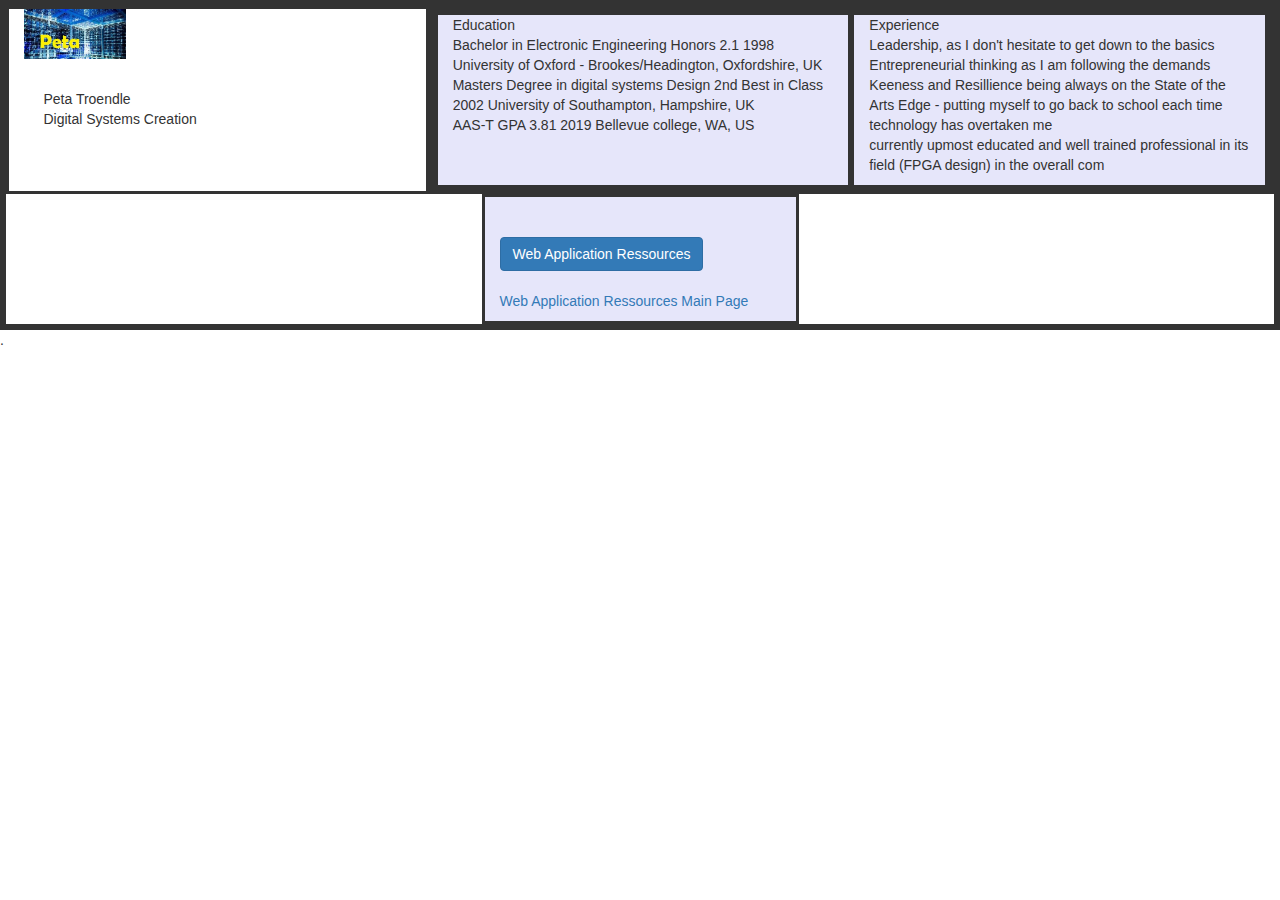
<file: index.html>
<!DOCTYPE html>
<html lang="en">

<head>
    <meta http-equiv="Content-Type" content="text/html; charset=UTF-8">
    <meta name="viewport" content="width=device-width, initial-scale=1, shrink-to-fit=no">
    <title>About Peta Troendle</title>
    <meta name="description" content="CSI443 Web site.  Text here shows up in the description listed in search engine results.">
    <meta name="keywords" content="HTML,CSS,XML,JavaScript">
    <meta name="author" content="Peta Troendle">
    <link rel="stylesheet" href="https://maxcdn.bootstrapcdn.com/bootstrap/4.0.0/css/bootstrap.min.css" integrity="sha384-Gn5384xqQ1aoWXA+058RXPxPg6fy4IWvTNh0E263XmFcJlSAwiGgFAW/dAiS6JXm" crossorigin="anonymous">
	<link rel="stylesheet" href="/css/style.css">
    <script src="https://code.jquery.com/jquery-3.2.1.slim.min.js" integrity="sha384-KJ3o2DKtIkvYIK3UENzmM7KCkRr/rE9/Qpg6aAZGJwFDMVNA/GpGFF93hXpG5KkN" crossorigin="anonymous"></script>
    <script src="https://cdnjs.cloudflare.com/ajax/libs/popper.js/1.12.9/umd/popper.min.js" integrity="sha384-ApNbgh9B+Y1QKtv3Rn7W3mgPxhU9K/ScQsAP7hUibX39j7fakFPskvXusvfa0b4Q" crossorigin="anonymous"></script>
    <script src="https://maxcdn.bootstrapcdn.com/bootstrap/4.0.0/js/bootstrap.min.js" integrity="sha384-JZR6Spejh4U02d8jOt6vLEHfe/JQGiRRSQQxSfFWpi1MquVdAyjUar5+76PVCmYl" crossorigin="anonymous"></script> <!-- Below is the link to your custom style sheet. -->

    <style>
        div {
            border: solid;
        }
        
        @media only screen and (min-width: 100px) {
        		.
            /* For tablets: */
        
            /* this will change the container class background to red when tablet*/
        
            .col {
                background-color: lavenderblush;
            }
        }
        
        @media only screen and (min-width: 768px) {
            /* For desktop: will change the container class to orange*/
        
            .col {
                background-color: lightgray;
            }
        }
        
        @media only screen and (min-width: 992px) {
            /* For desktop: will change the container class to orange*/
        
            .col {
                background-color: lightgoldenrodyellow;
            }
        }
        
        @media only screen and (min-width: 1200px) {
            /* For desktop: will change the container class to orange*/
        
            .col {
                background-color: lavender;
            }
        }
        
        Orientation of landscape
        
        @media only screen and (orientation: landscape) {
            /* this will change the background to light blue when view is landscape */
            background-color: lightblue;
        }
        
        }
    </style>
</head>

<body>
    <div class="container-fluid">
        <!-- Fluid eGrid -->
        <!-- This example demonstrates a 33%/67% split on small, medium and large devices. On extra small devices, it will stack (100% width).-->
        <!-- Resize the browser window to see the effect.-->
        <div class="row">
            <div class="col-sm-4"> <img src="./images/Peta.jpg" style="float:left; height:50px; margin:0px;"> <br><br><br><br>
                <p> &nbsp;&nbsp;&nbsp;&nbsp; Peta Troendle<br> &nbsp;&nbsp;&nbsp;&nbsp; Digital Systems Creation </p>
            </div>
            <div class="col-sm-8">
                <div class="row">
                    <div class="col col-sm-3 col-md-2 col-lg-1 col-xl-6 hidden-xs hidden-sm"> Education<br> Bachelor in Electronic Engineering Honors 2.1 1998 University of Oxford - Brookes/Headington, Oxfordshire, UK<br> Masters Degree in digital systems Design 2nd Best in Class 2002 University of Southampton, Hampshire, UK<br> AAS-T GPA 3.81 2019 Bellevue college, WA, US </div>
                    <!--land 3-->
                    <div class="col col-sm-3 col-md-2 col-lg-1 col-xl-6 hidden-xs hidden-sm"> Experience<br>
                        <p> Leadership, as I don't hesitate to get down to the basics<br> Entrepreneurial thinking as I am following the demands <br> Keeness and Resillience being always on the State of the Arts Edge - putting myself to go back to school each time technology has overtaken me<br> currently upmost educated and well trained professional in its field (FPGA design) in the overall com<br> </p>
                    </div><!-- link 1-->
                </div>
            </div>
                <div style="margin: auto;" class="col col-sm-2 col-md-1 col-lg-1 col-xl-3 hidden-xs hidden-sm">
                    <form style="margin-top: 40px;" action="./WebApplicationRessource/html/WebApplicationRessource.html"> <button type="submit" class="btn btn-primary btn-xl">Web Application Ressources</button> </form> <br>
                    <p> <a href="./WebApplicationRessource/html/WebApplicationRessource.html">Web Application Ressources Main Page</a> </p>
            </div>
        </div>
    </div>.
</body>
</html>
</file>
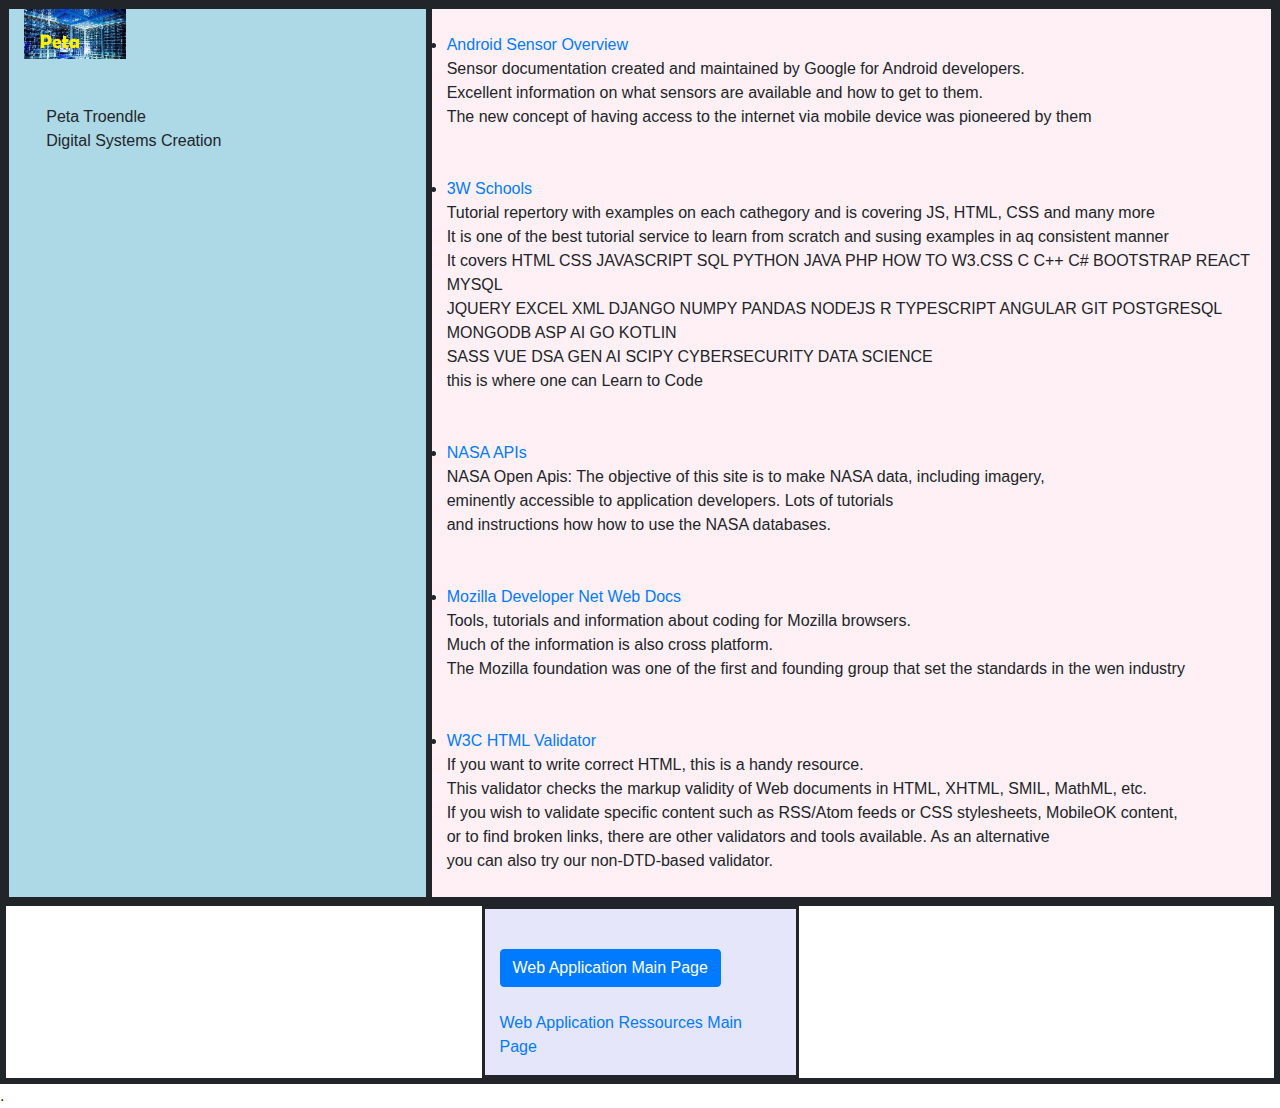
<file: WebApplicationRessource/html/WebApplicationRessource.html>
<!DOCTYPE html>
<html lang="en">

<head>
    <meta http-equiv="Content-Type" content="text/html; charset=UTF-8">
    <meta name="viewport" content="width=device-width, initial-scale=1, shrink-to-fit=no">
    <title>About Peta Troendle</title>
    <meta name="description" content="CSI443 Web site.  Text here shows up in the description listed in search engine results.">
    <meta name="keywords" content="HTML,CSS,XML,JavaScript">
    <meta name="author" content="Peta Troendle">
    <link rel="stylesheet" href="https://maxcdn.bootstrapcdn.com/bootstrap/4.0.0/css/bootstrap.min.css" integrity="sha384-Gn5384xqQ1aoWXA+058RXPxPg6fy4IWvTNh0E263XmFcJlSAwiGgFAW/dAiS6JXm" crossorigin="anonymous">
    <script src="https://code.jquery.com/jquery-3.2.1.slim.min.js" integrity="sha384-KJ3o2DKtIkvYIK3UENzmM7KCkRr/rE9/Qpg6aAZGJwFDMVNA/GpGFF93hXpG5KkN" crossorigin="anonymous"></script>
    <script src="https://cdnjs.cloudflare.com/ajax/libs/popper.js/1.12.9/umd/popper.min.js" integrity="sha384-ApNbgh9B+Y1QKtv3Rn7W3mgPxhU9K/ScQsAP7hUibX39j7fakFPskvXusvfa0b4Q" crossorigin="anonymous"></script>
    <script src="https://maxcdn.bootstrapcdn.com/bootstrap/4.0.0/js/bootstrap.min.js" integrity="sha384-JZR6Spejh4U02d8jOt6vLEHfe/JQGiRRSQQxSfFWpi1MquVdAyjUar5+76PVCmYl" crossorigin="anonymous"></script> <!-- Below is the link to your custom style sheet. -->
    <!-- link rel="stylesheet" href="../css/style.css" / -->
    <!-- Below is an Internal style that places a border around divs.  USE BORDERS DURING DEVELOPMENT TO SEE WHAT IS GOING ON
TURN BORDERS OFF, TURN BORDERS OFF, REPEAT, TURN BORDERS OFF FOR PRODUCTION.  DO NOT LEAVE ANY UNSTYLED BORDERS TURNED ON WHEN YOU PUBLISH YOUR PAGE FOR PUBLIC ACCESS -->
    <style>
        div {
            border: solid;
        }
        
        @media only screen and (min-width: 100px) {
        		.
            /* For tablets: */
        
            /* this will change the container class background to red when tablet*/
        
            .col {
                background-color: lavenderblush;
            }
        }
        
        @media only screen and (min-width: 768px) {
            /* For desktop: will change the container class to orange*/
        
            .col {
                background-color: lightgray;
            }
        }
        
        @media only screen and (min-width: 992px) {
            /* For desktop: will change the container class to orange*/
        
            .col {
                background-color: lightgoldenrodyellow;
            }
        }
        
        @media only screen and (min-width: 1200px) {
            /* For desktop: will change the container class to orange*/
        
            .col {
                background-color: lavender;
            }
        }
        
        Orientation of landscape
        
        @media only screen and (orientation: landscape) {
            /* this will change the background to light blue when view is landscape */
            background-color: lightblue;
        }
        
        }
    </style>
</head>

<body>
    <div class="container-fluid">
        <!-- Fluid eGrid -->
        <!-- This example demonstrates a 33%/67% split on small, medium and large devices. On extra small devices, it will stack (100% width).-->
        <!-- Resize the browser window to see the effect.-->
        <div class="row">
            <div class="col-sm-4" style="background-color: lightblue;"> <img src="../images/Peta.jpg" style="float:left; height:50px; margin:0px;"> <br><br><br><br>
                <p> &nbsp;&nbsp;&nbsp;&nbsp; Peta Troendle<br> &nbsp;&nbsp;&nbsp;&nbsp; Digital Systems Creation </p>
            </div>
            <div class="col-sm-8" style="background-color: lavenderblush;"><br> 

                        <li> <a href="https://developer.android.com/develop/sensors-and-location/sensors/sensors_overview/">Android Sensor Overview</a><br>
						Sensor documentation created and maintained by Google for Android developers.<br> 
						Excellent information on what sensors are available and how to get to them.<br>
						The new concept of having access to the internet via mobile device was pioneered by them</li><br>
						
						&nbsp;&nbsp;&nbsp;&nbsp;<li> <a href="https://www.w3schools.com/">3W Schools</a><br>
						Tutorial repertory with examples on each cathegory and is covering JS, HTML, CSS and many more<br>
						It is one of the best tutorial service to learn from scratch and susing examples in aq consistent manner<br>
						It covers HTML CSS JAVASCRIPT SQL PYTHON JAVA PHP HOW TO W3.CSS C C++ C# BOOTSTRAP REACT MYSQL <br> 
						JQUERY EXCEL XML DJANGO NUMPY PANDAS NODEJS R TYPESCRIPT ANGULAR GIT POSTGRESQL MONGODB ASP AI GO KOTLIN <br>
						SASS VUE DSA GEN AI SCIPY CYBERSECURITY DATA SCIENCE <br /> this is where one can Learn to Code</li><br>
						
                        &nbsp;&nbsp;&nbsp;&nbsp;<li> <a href="https://api.nasa.gov/">NASA APIs</a><br>
						NASA Open Apis: The objective of this site is to make NASA data, including imagery, <br>
						eminently accessible to application developers. Lots of tutorials <br>
						and instructions how how to use the NASA databases.</li><br>
                        
						&nbsp;&nbsp;&nbsp;&nbsp;<li> <a href="https://developer.mozilla.org/">Mozilla Developer Net Web Docs</a><br>
						Tools, tutorials and information about coding for Mozilla browsers. <br>
						Much of the information is also cross platform.<br>
						The Mozilla foundation was one of the first and founding group that set the standards in the wen industry</li><br>
						
                        &nbsp;&nbsp;&nbsp;&nbsp;<li> <a href="https://validator.w3.org/">W3C HTML Validator</a><br>
						If you want to write correct HTML, this is a handy resource.<br>
						This validator checks the markup validity of Web documents in HTML, XHTML, SMIL, MathML, etc.<br>
						If you wish to validate specific content such as RSS/Atom feeds or CSS stylesheets, MobileOK content, <br>
						or to find broken links, there are other validators and tools available. As an alternative <br>
						you can also try our non-DTD-based validator.</li><br>

            </div>	
        </div>			
        <div  class="row">
                <div style="margin: auto;" class="col col-sm-2 col-md-1 col-lg-1 col-xl-3 hidden-xs hidden-sm">
                    <form style="margin-top: 40px;" action="../../index.html"> <button type="submit" class="btn btn-primary btn-xl">Web Application Main Page</button> </form> <br>
                    <p> <a href="../../index.html">Web Application Ressources Main Page</a> </p>
            </div>
        </div>
    </div>.
</body>
</html>
</file>
